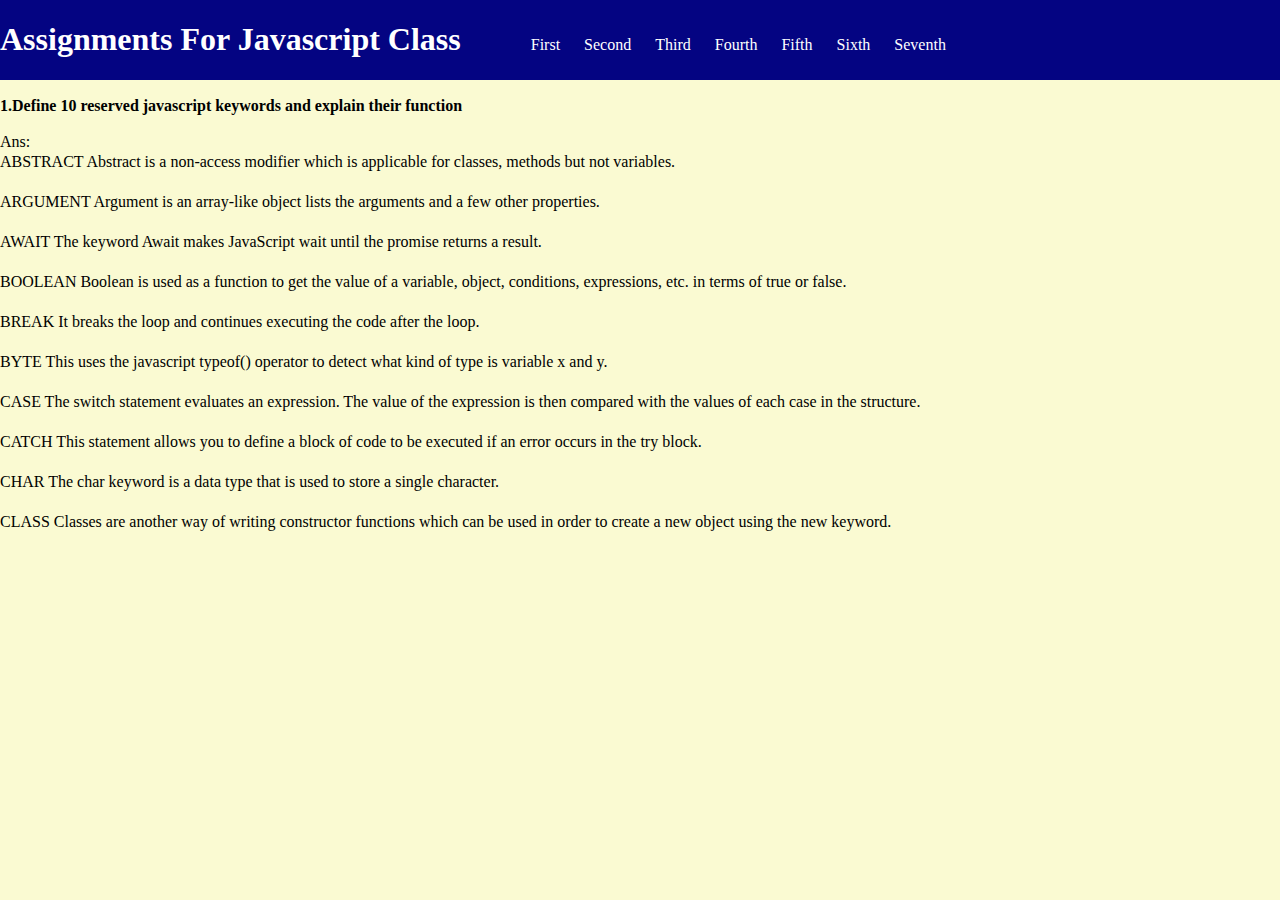
<file: index.html>
<!DOCTYPE html>
<html lang="en">
<head>
    <meta charset="UTF-8">
    <meta http-equiv="X-UA-Compatible" content="IE=edge">
    <meta name="viewport" content="width=device-width, initial-scale=1.0">
    <title>Document</title>
    <link rel="stylesheet" href="ass.css">
    <link rel="stylesheet" href="fontawesome-free-6.4.0-web/css/all.min.css">
</head>
<body>
  <div class="nav">
    <div class="show">
    </div>  
      <h1>Assignments For Javascript Class</h1>
      <div class="rele">  
        <a href="index.html">First </a>
        <a href="second.html">Second</a>
        <a href="third.html">Third </a>
        <a href="fourth.html">Fourth </a>
        <a href="fifth.html">Fifth</a>
        <a href="sixth.html">Sixth </a>
        <a href="seventh.html">Seventh</a>
      </div>  
    <div class="drop">  
      <i class=" fa fa-bars up"></i>  
      <ul>
        <li><a href="index.html">First </a> </li>
        <li><a href="second.html">Second</a></li>
        <li><a href="third.html">Third </a></li>
        <li><a href="fourth.html">Fourth </a></li>
        <li><a href="fifth.html">Fifth</a></li>
        <li><a href="sixth.html">Sixth </a></li>
        <li><a href="seventh.html">Seventh</a></li>
      </ul>
    </div> 
  </div>
    <p> <b> 1.Define 10 reserved javascript keywords and explain their function</b></p>
    <p>Ans: <br>
    ABSTRACT
    Abstract is a non-access modifier which is applicable for classes, methods but not variables. <br> <br>

    ARGUMENT
    Argument is an array-like object lists the arguments and a few other properties. <br> <br>

    AWAIT
    The keyword Await makes JavaScript wait until the promise returns a result. <br> <br>

    BOOLEAN
    Boolean is used as a function to get the value of a variable, object, conditions, expressions, etc. in terms of true or false. <br> <br>

    BREAK
    It breaks the loop and continues executing the code after the loop. <br> <br>

    BYTE
    This uses the javascript typeof() operator to detect what kind of type is variable x and y. <br> <br>

    CASE
    The switch statement evaluates an expression. The value of the expression is then compared with the values of each case in the structure. <br> <br>

    CATCH
    This statement allows you to define a block of code to be executed if an error occurs in the try block. <br> <br>

    CHAR
    The char keyword is a data type that is used to store a single character. <br> <br>

    CLASS
    Classes are another way of writing constructor functions which can be used in order to create a new object using the new keyword.
 </p>
 <script src="good.js"></script>
</body>
</html>
</file>
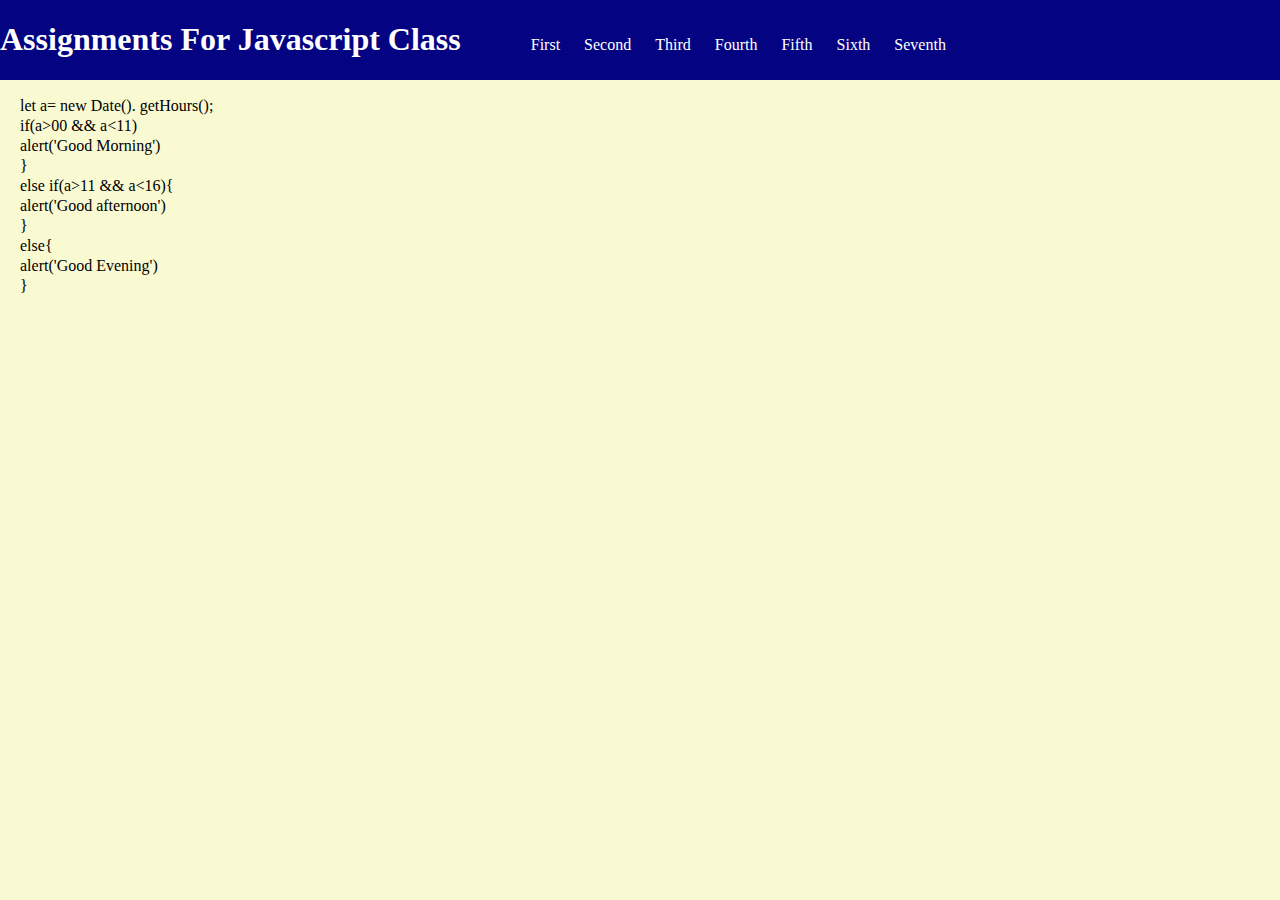
<file: eighth.html>
<!DOCTYPE html>
<html lang="en">
<head>
    <meta charset="UTF-8">
    <meta http-equiv="X-UA-Compatible" content="IE=edge">
    <meta name="viewport" content="width=device-width, initial-scale=1.0">
    <title>Document</title>
    <link rel="stylesheet" href="ass.css">
    <link rel="stylesheet" href="fontawesome-free-6.4.0-web/css/all.min.css">
    <style>
        p{
            margin-left: 20px;
        }
    </style>
</head>
<body>
    <div class="nav">
        <div class="show">
        </div>  
          <h1>Assignments For Javascript Class</h1>
          <div class="rele">  
            <a href="index.html">First </a>
            <a href="second.html">Second</a>
            <a href="third.html">Third </a>
            <a href="fourth.html">Fourth </a>
            <a href="fifth.html">Fifth</a>
            <a href="sixth.html">Sixth </a>
            <a href="seventh.html">Seventh</a>
          </div>  
        <div class="drop">  
          <i class=" fa fa-bars up"></i>  
          <ul>
            <li><a href="index.html">First </a> </li>
            <li><a href="second.html">Second</a></li>
            <li><a href="third.html">Third </a></li>
            <li><a href="fourth.html">Fourth </a></li>
            <li><a href="fifth.html">Fifth</a></li>
            <li><a href="sixth.html">Sixth </a></li>
            <li><a href="seventh.html">Seventh</a></li>
          </ul>
        </div> 
    </div>
    <p>
        let a= new Date(). getHours(); <br>
        if(a>00 && a<11) <br>
        alert('Good Morning') <br>
        } <br>
        else if(a>11 && a<16){ <br>
            alert('Good afternoon') <br>
        } <br>
        else{ <br>
            alert('Good Evening')<br>
        }
    </p>
    <script src="good.js"></script>
</body>
</html>
</file>
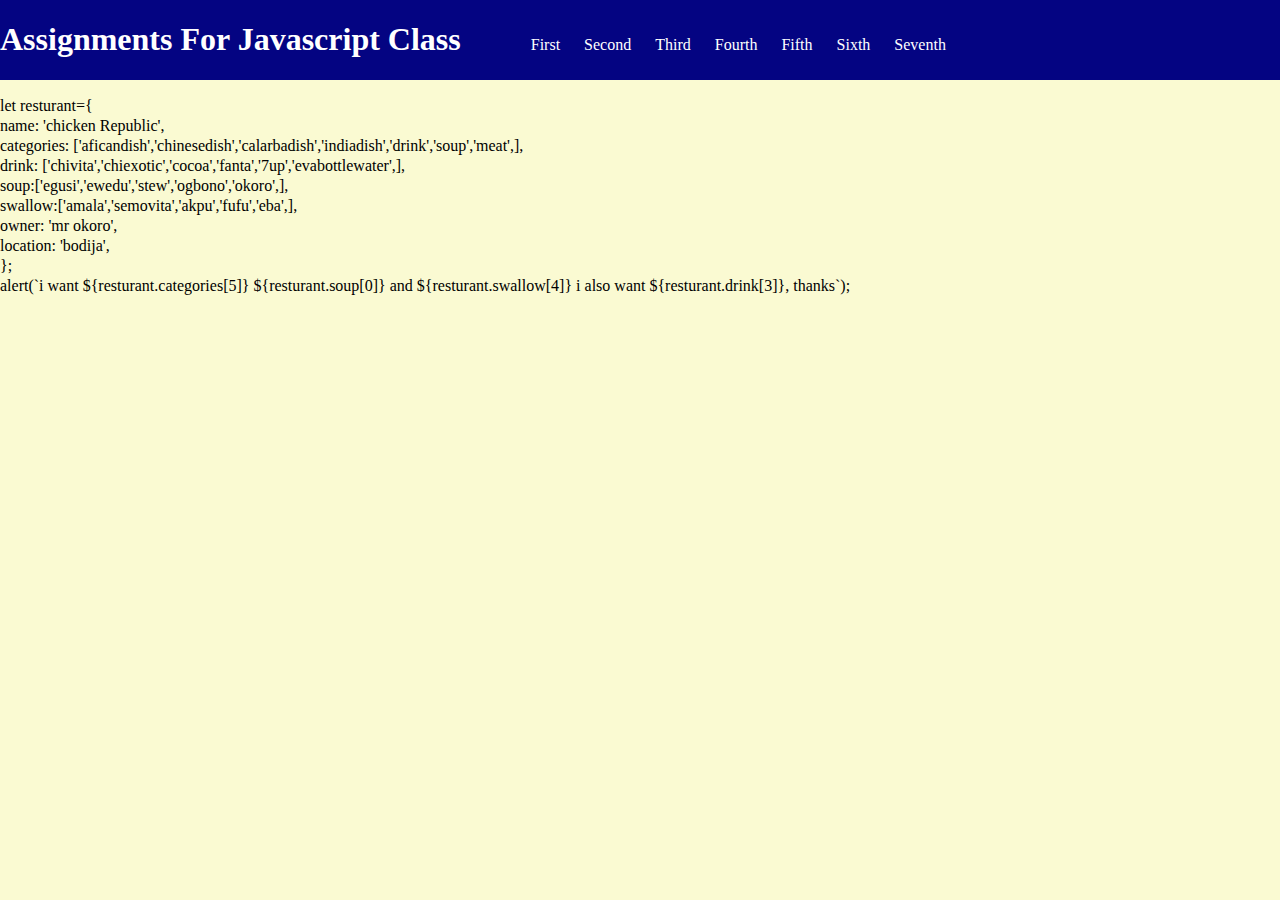
<file: fifth.html>
<!DOCTYPE html>
<html lang="en">
<head>
    <meta charset="UTF-8">
    <meta http-equiv="X-UA-Compatible" content="IE=edge">
    <meta name="viewport" content="width=device-width, initial-scale=1.0">
    <title>Document</title>
    <link rel="stylesheet" href="ass.css">
    <link rel="stylesheet" href="fontawesome-free-6.4.0-web/css/all.min.css">
</head>
<body>
    <div class="nav">
        <div class="show">
        </div>  
          <h1>Assignments For Javascript Class</h1>
          <div class="rele">  
            <a href="index.html">First </a>
            <a href="second.html">Second</a>
            <a href="third.html">Third </a>
            <a href="fourth.html">Fourth </a>
            <a href="fifth.html">Fifth</a>
            <a href="sixth.html">Sixth </a>
            <a href="seventh.html">Seventh</a>
          </div>  
        <div class="drop">  
          <i class=" fa fa-bars up"></i>  
          <ul>
            <li><a href="index.html">First </a> </li>
            <li><a href="second.html">Second</a></li>
            <li><a href="third.html">Third </a></li>
            <li><a href="fourth.html">Fourth </a></li>
            <li><a href="fifth.html">Fifth</a></li>
            <li><a href="sixth.html">Sixth </a></li>
            <li><a href="seventh.html">Seventh</a></li>
          </ul>
        </div> 
    </div>    
    <p>
        let resturant={ <br>
            name: 'chicken Republic', <br>
            categories: ['aficandish','chinesedish','calarbadish','indiadish','drink','soup','meat',], <br>
            drink: ['chivita','chiexotic','cocoa','fanta','7up','evabottlewater',], <br>
            soup:['egusi','ewedu','stew','ogbono','okoro',], <br>
            swallow:['amala','semovita','akpu','fufu','eba',],  <br>
            owner: 'mr okoro', <br>
            location: 'bodija', <br>
        }; <br>
        alert(`i want ${resturant.categories[5]} ${resturant.soup[0]} and ${resturant.swallow[4]} i also want ${resturant.drink[3]}, thanks`); <br> <br>
    </p>
    <script src="ss.js"></script>
</body>
</file>
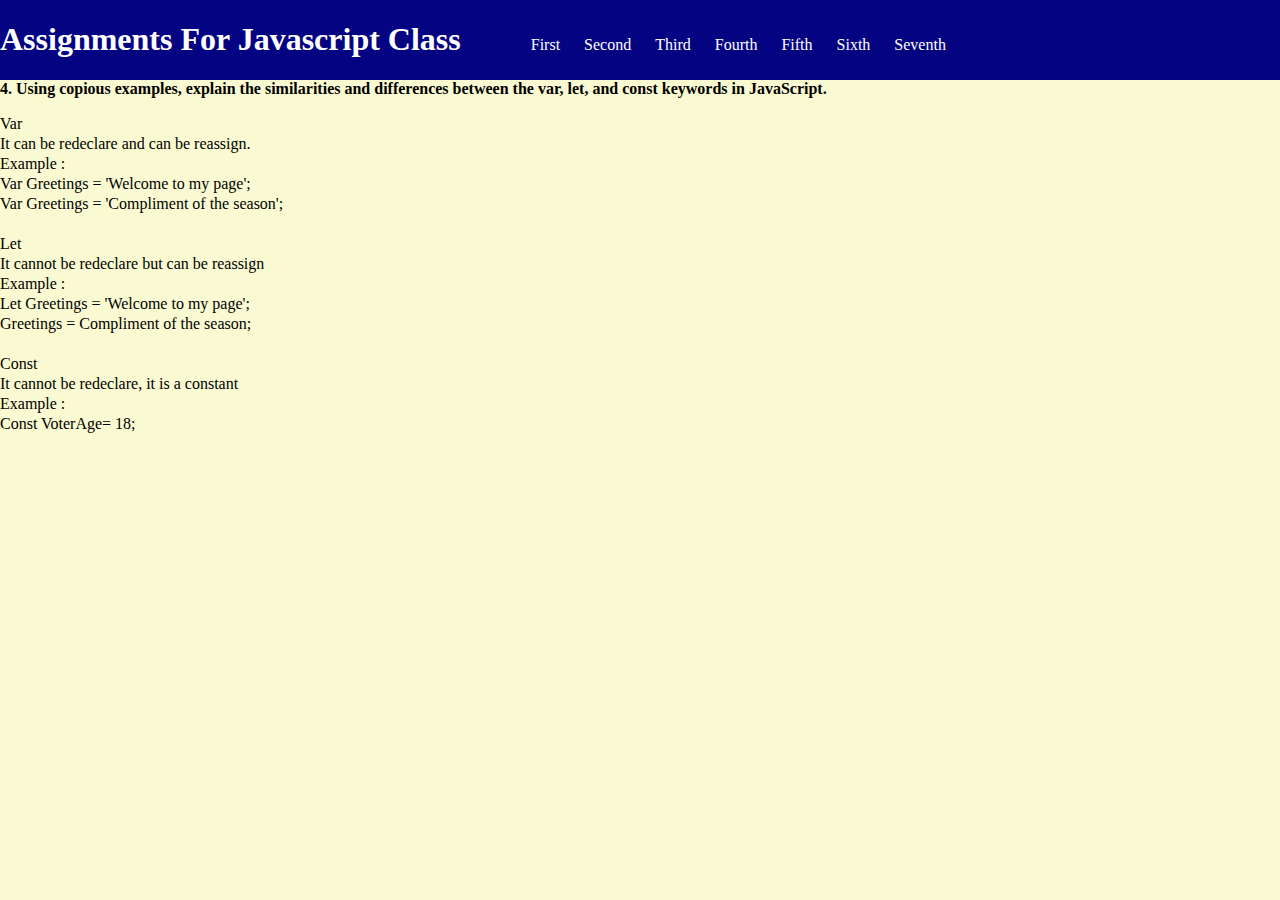
<file: fourth.html>
<!DOCTYPE html>
<html lang="en">
<head>
    <meta charset="UTF-8">
    <meta http-equiv="X-UA-Compatible" content="IE=edge">
    <meta name="viewport" content="width=device-width, initial-scale=1.0">
    <title>Document</title>
    <link rel="stylesheet" href="ass.css">
    <link rel="stylesheet" href="fontawesome-free-6.4.0-web/css/all.min.css">
</head>
<body>
    <div class="nav">
        <div class="show">
        </div>  
          <h1>Assignments For Javascript Class</h1>
          <div class="rele">  
            <a href="index.html">First </a>
            <a href="second.html">Second</a>
            <a href="third.html">Third </a>
            <a href="fourth.html">Fourth </a>
            <a href="fifth.html">Fifth</a>
            <a href="sixth.html">Sixth </a>
            <a href="seventh.html">Seventh</a>
          </div>  
        <div class="drop">  
          <i class=" fa fa-bars up"></i>  
          <ul>
            <li><a href="index.html">First </a> </li>
            <li><a href="second.html">Second</a></li>
            <li><a href="third.html">Third </a></li>
            <li><a href="fourth.html">Fourth </a></li>
            <li><a href="fifth.html">Fifth</a></li>
            <li><a href="sixth.html">Sixth </a></li>
            <li><a href="seventh.html">Seventh</a></li>
          </ul>
        </div> 
    </div>    
    <b>4. Using copious examples, explain the similarities and differences 
        between the var, let, and const keywords in JavaScript.
    </b>
    <p>Var <br>
        It can be redeclare and can be reassign. <br>
        Example : <br>
        Var Greetings = 'Welcome to my page';<br>
        Var Greetings = 'Compliment of the season'; <br><br>
        Let <br>
        It cannot be redeclare but can be reassign <br>
        Example : <br>
        Let Greetings = 'Welcome to my page';<br>
        Greetings = Compliment of the season; <br> <br>
        Const <br>
        It cannot be redeclare, it is a constant <br>
        Example : <br>
        Const VoterAge= 18;</p>
</body>
</html>
</file>
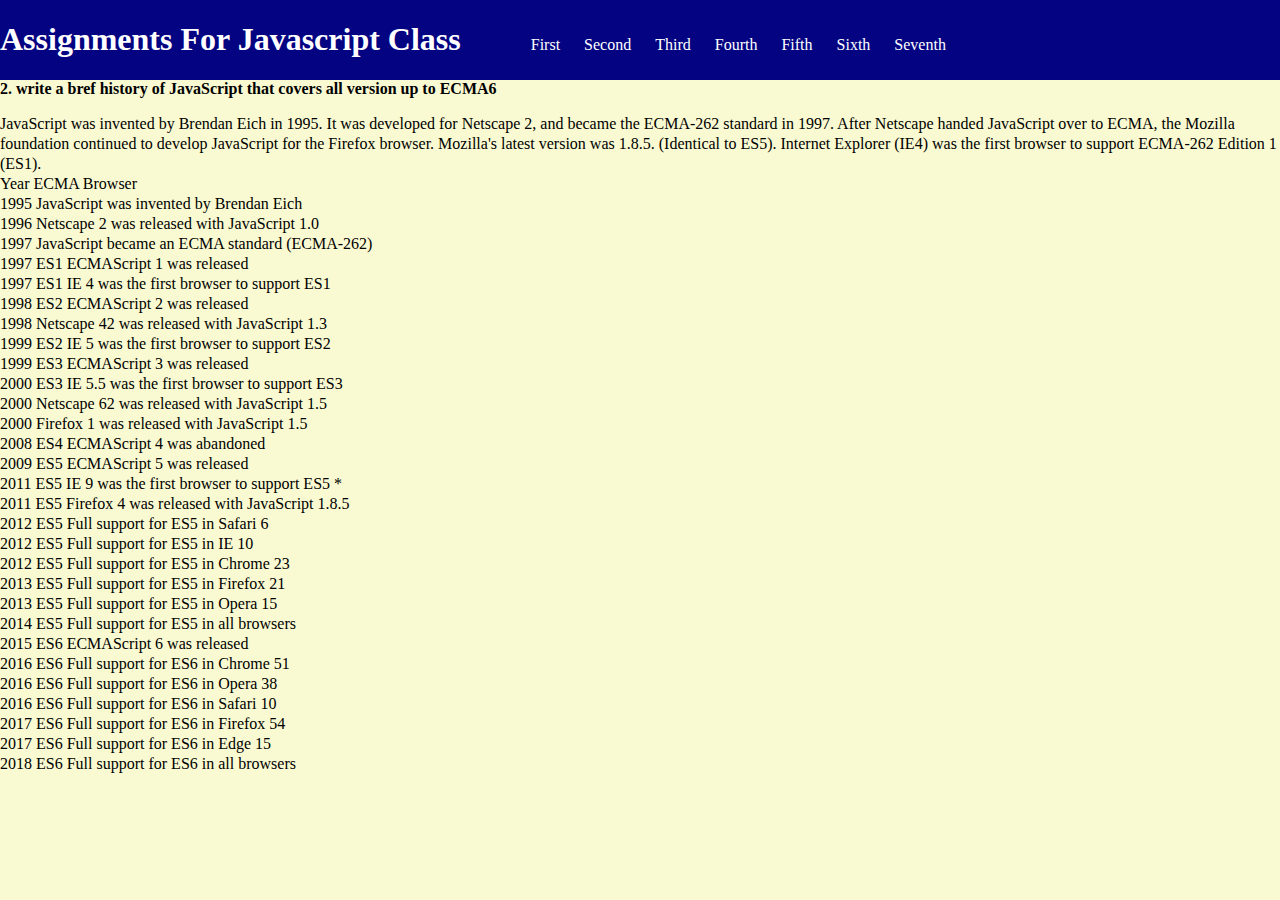
<file: second.html>
<!DOCTYPE html>
<html lang="en">
<head>
    <meta charset="UTF-8">
    <meta http-equiv="X-UA-Compatible" content="IE=edge">
    <meta name="viewport" content="width=device-width, initial-scale=1.0">
    <title>Document</title>
    <link rel="stylesheet" href="ass.css">
    <link rel="stylesheet" href="fontawesome-free-6.4.0-web/css/all.min.css">
</head>
<body>
    <div class="nav">
        <div class="show">
        </div>  
          <h1>Assignments For Javascript Class</h1>
          <div class="rele">  
            <a href="index.html">First </a>
            <a href="second.html">Second</a>
            <a href="third.html">Third </a>
            <a href="fourth.html">Fourth </a>
            <a href="fifth.html">Fifth</a>
            <a href="sixth.html">Sixth </a>
            <a href="seventh.html">Seventh</a>
          </div>  
        <div class="drop">  
          <i class=" fa fa-bars up"></i>  
          <ul>
            <li><a href="index.html">First </a> </li>
            <li><a href="second.html">Second</a></li>
            <li><a href="third.html">Third </a></li>
            <li><a href="fourth.html">Fourth </a></li>
            <li><a href="fifth.html">Fifth</a></li>
            <li><a href="sixth.html">Sixth </a></li>
            <li><a href="seventh.html">Seventh</a></li>
          </ul>
        </div> 
    </div>
    <b>2. write a bref history of JavaScript that covers all version up to ECMA6</b>
    <p>JavaScript was invented by Brendan Eich in 1995.

        It was developed for Netscape 2, and became the ECMA-262 standard in 1997.
        
        After Netscape handed JavaScript over to ECMA, the Mozilla foundation continued to develop 
        JavaScript for the Firefox browser. Mozilla's latest version was 1.8.5. (Identical to ES5).
        Internet Explorer (IE4) was the first browser to support ECMA-262 Edition 1 (ES1). <br>
        Year	ECMA	Browser <br>
        1995	 	JavaScript was invented by Brendan Eich <br>
        1996	 	Netscape 2 was released with JavaScript 1.0 <br>
        1997	 	JavaScript became an ECMA standard (ECMA-262) <br>
        1997	ES1	ECMAScript 1 was released <br>
        1997	ES1	IE 4 was the first browser to support ES1<br>
        1998	ES2	ECMAScript 2 was released<br>
        1998	 	Netscape 42 was released with JavaScript 1.3<br>
        1999	ES2	IE 5 was the first browser to support ES2 <br>
        1999	ES3	ECMAScript 3 was released <br>
        2000	ES3	IE 5.5 was the first browser to support ES3 <br>
        2000	 	Netscape 62 was released with JavaScript 1.5 <br>
        2000	 	Firefox 1 was released with JavaScript 1.5 <br>
        2008	ES4	ECMAScript 4 was abandoned <br>
        2009	ES5	ECMAScript 5 was released <br>
        2011	ES5	IE 9 was the first browser to support ES5 * <br>
        2011	ES5	Firefox 4 was released with JavaScript 1.8.5<br>
        2012	ES5	Full support for ES5 in Safari 6<br>
        2012	ES5	Full support for ES5 in IE 10<br>
        2012	ES5	Full support for ES5 in Chrome 23<br>
        2013	ES5	Full support for ES5 in Firefox 21<br>
        2013	ES5	Full support for ES5 in Opera 15<br>
        2014	ES5	Full support for ES5 in all browsers<br>
        2015	ES6	ECMAScript 6 was released<br>
        2016	ES6	Full support for ES6 in Chrome 51<br>
        2016	ES6	Full support for ES6 in Opera 38<br>
        2016	ES6	Full support for ES6 in Safari 10<br>
        2017	ES6	Full support for ES6 in Firefox 54<br>
        2017	ES6	Full support for ES6 in Edge 15<br>
        2018	ES6	Full support for ES6 in all browsers<br> 
    </p>
</body>
</html>
</file>
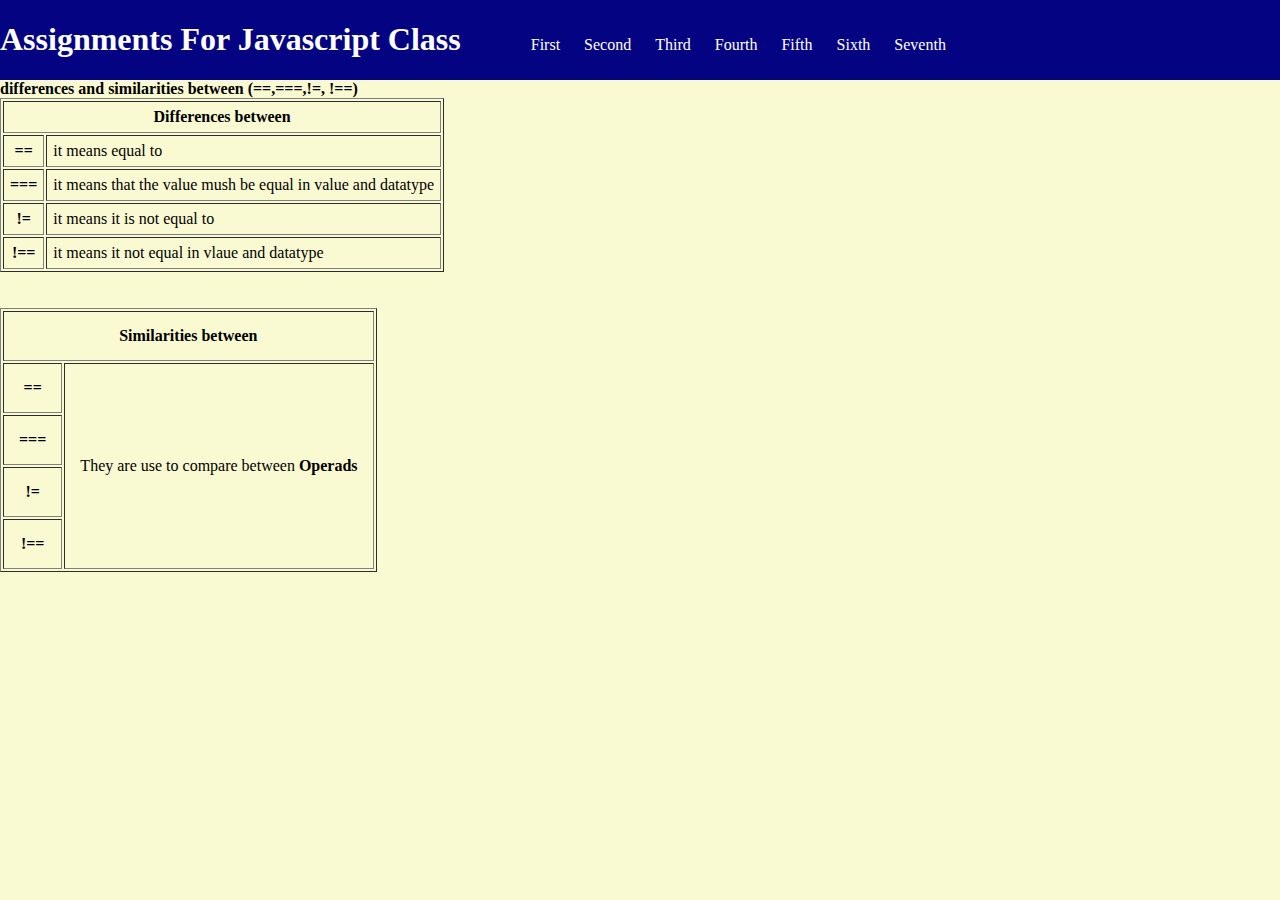
<file: seventh.html>
<!DOCTYPE html>
<html lang="en">
<head>
    <meta charset="UTF-8">
    <meta http-equiv="X-UA-Compatible" content="IE=edge">
    <meta name="viewport" content="width=device-width, initial-scale=1.0">
    <title>Document</title>
    <link rel="stylesheet" href="ass.css">
    <link rel="stylesheet" href="fontawesome-free-6.4.0-web/css/all.min.css">
</head>
<body>
    <div class="nav">
        <div class="show">
        </div>  
          <h1>Assignments For Javascript Class</h1>
          <div class="rele">  
            <a href="index.html">First </a>
            <a href="second.html">Second</a>
            <a href="third.html">Third </a>
            <a href="fourth.html">Fourth </a>
            <a href="fifth.html">Fifth</a>
            <a href="sixth.html">Sixth </a>
            <a href="seventh.html">Seventh</a>
          </div>  
        <div class="drop">  
          <i class=" fa fa-bars up"></i>  
          <ul>
            <li><a href="index.html">First </a> </li>
            <li><a href="second.html">Second</a></li>
            <li><a href="third.html">Third </a></li>
            <li><a href="fourth.html">Fourth </a></li>
            <li><a href="fifth.html">Fifth</a></li>
            <li><a href="sixth.html">Sixth </a></li>
            <li><a href="seventh.html">Seventh</a></li>
          </ul>
        </div> 
    </div>   
    <b>differences and similarities between (==,===,!=, !==) </b>
    <table border="1" cellpadding="6">
        <tr>
            <th colspan="2">Differences between </th>
            <!-- <td>dff</td> -->
        </tr>
        <tr>
            <th>==</th>
            <td>it means equal to</td>
        </tr>
        <tr>
            <th>===</th>
            <td>it means that the value mush be equal in value and datatype</td>
        </tr>
        <tr>
            <th>!=</th>
            <td>it means it is not equal to</td>
        </tr>
        <tr>
            <th>!==</th>
            <td>it means it not equal in vlaue and datatype</td>
        </tr>
    </table><br><br>
    <table border="1" cellpadding="15">
        <tr>
            <th colspan="2">Similarities between</th>
        </tr>
        <tr>
            <th>==</th>
            <td rowspan="4">They are use to compare between <b>Operads</b></td>
        </tr>
        <tr>
            <th>===</th>
            <!-- <td>it is use to compare between <b>Operads</b></td> -->
        </tr>
        <tr>
            <th>!=</th>
            <!-- <td>it is use to compare between <b>Operads</b></td> -->
        </tr>
        <tr>
            <th>!==</th>
            <!-- <td>it is use to compare between <b>Operads</b></td> -->
        </tr>
    </table>
</body>
</html>
</file>
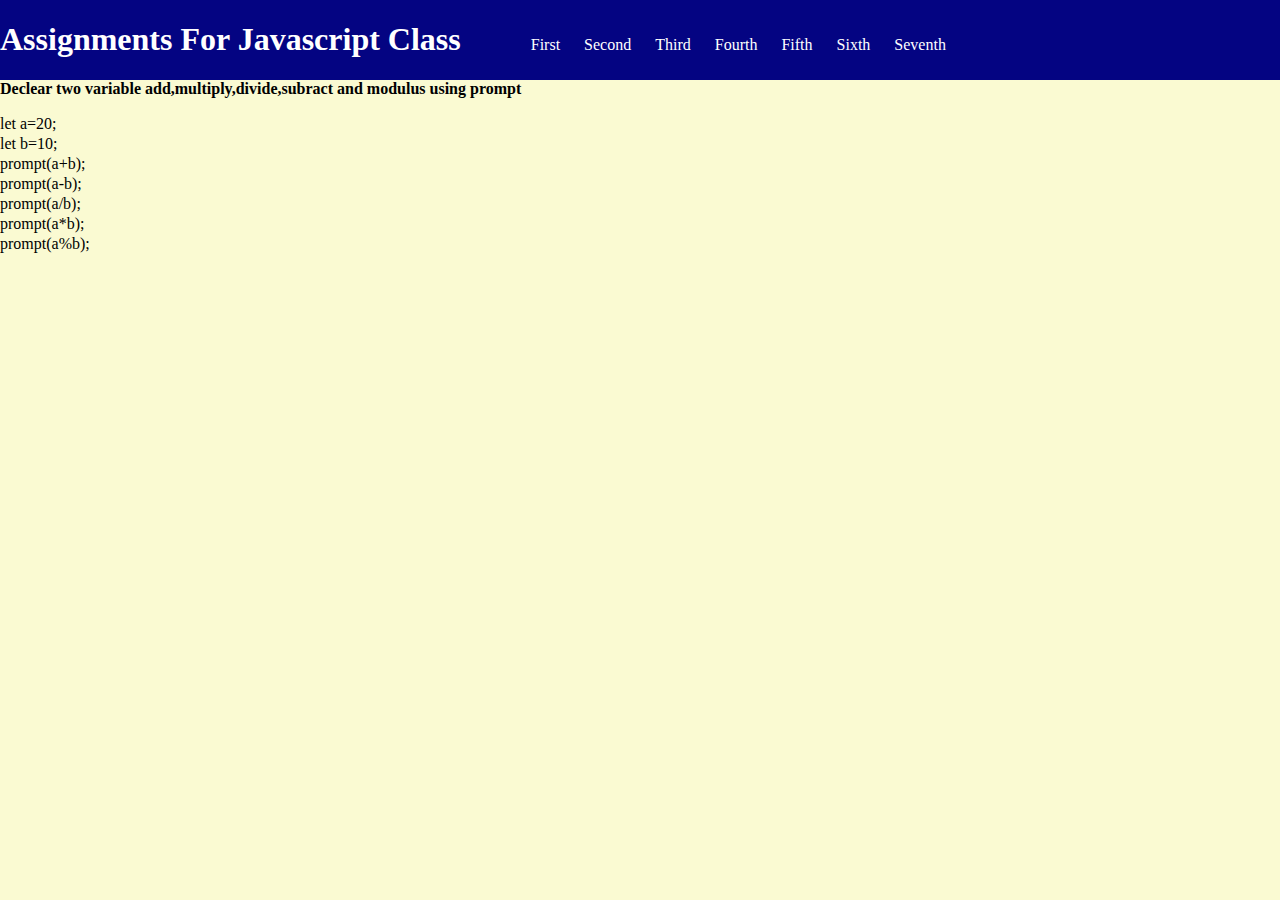
<file: sixth.html>
<!DOCTYPE html>
<html lang="en">
<head>
    <meta charset="UTF-8">
    <meta http-equiv="X-UA-Compatible" content="IE=edge">
    <meta name="viewport" content="width=device-width, initial-scale=1.0">
    <title>Document</title>
    <link rel="stylesheet" href="ass.css">
    <link rel="stylesheet" href="fontawesome-free-6.4.0-web/css/all.min.css">
</head>
<body>
    <div class="nav">
        <div class="show">
        </div>  
          <h1>Assignments For Javascript Class</h1>
          <div class="rele">  
            <a href="index.html">First </a>
            <a href="second.html">Second</a>
            <a href="third.html">Third </a>
            <a href="fourth.html">Fourth </a>
            <a href="fifth.html">Fifth</a>
            <a href="sixth.html">Sixth </a>
            <a href="seventh.html">Seventh</a>
          </div>  
        <div class="drop">  
          <i class=" fa fa-bars up"></i>  
          <ul>
            <li><a href="index.html">First </a> </li>
            <li><a href="second.html">Second</a></li>
            <li><a href="third.html">Third </a></li>
            <li><a href="fourth.html">Fourth </a></li>
            <li><a href="fifth.html">Fifth</a></li>
            <li><a href="sixth.html">Sixth </a></li>
            <li><a href="seventh.html">Seventh</a></li>
          </ul>
        </div>
    </div>     
    <b>Declear two variable add,multiply,divide,subract and modulus using prompt</b>
    <p>let a=20; <br>
        let b=10; <br>
        prompt(a+b); <br>
        prompt(a-b); <br>
        prompt(a/b); <br>
        prompt(a*b);<br>
        prompt(a%b);</p> <br>
    <script src="operator.js"></script>
</body>
</html>
</file>
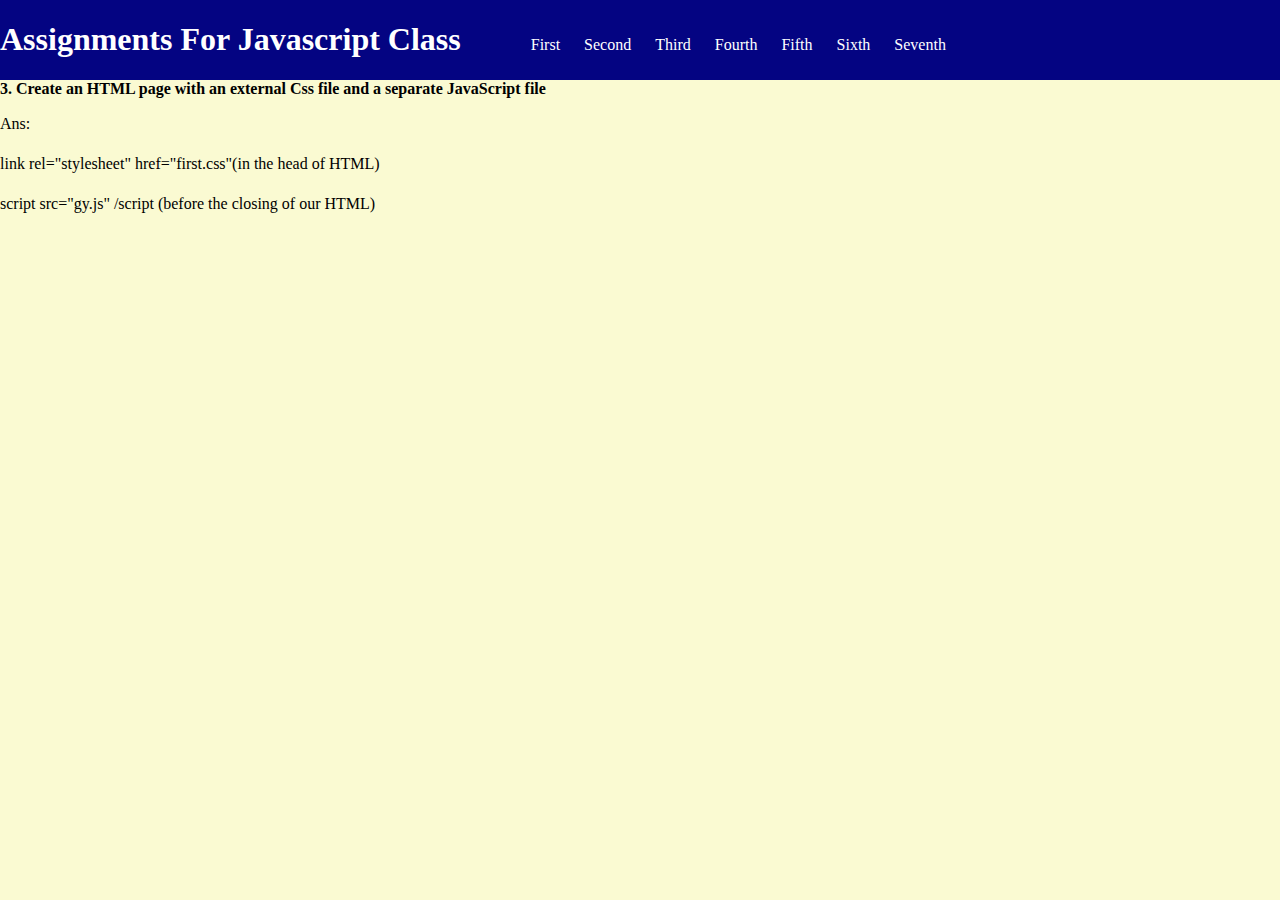
<file: third.html>
<!DOCTYPE html>
<html lang="en">
<head>
    <meta charset="UTF-8">
    <meta http-equiv="X-UA-Compatible" content="IE=edge">
    <meta name="viewport" content="width=device-width, initial-scale=1.0">
    <title>Document</title>
    <link rel="stylesheet" href="ass.css">
    <link rel="stylesheet" href="fontawesome-free-6.4.0-web/css/all.min.css">
</head>
<body>
    <div class="nav">
        <div class="show">
        </div>  
          <h1>Assignments For Javascript Class</h1>
          <div class="rele">  
            <a href="index.html">First </a>
            <a href="second.html">Second</a>
            <a href="third.html">Third </a>
            <a href="fourth.html">Fourth </a>
            <a href="fifth.html">Fifth</a>
            <a href="sixth.html">Sixth </a>
            <a href="seventh.html">Seventh</a>
          </div>  
        <div class="drop">  
          <i class=" fa fa-bars up"></i>  
          <ul>
            <li><a href="index.html">First </a> </li>
            <li><a href="second.html">Second</a></li>
            <li><a href="third.html">Third </a></li>
            <li><a href="fourth.html">Fourth </a></li>
            <li><a href="fifth.html">Fifth</a></li>
            <li><a href="sixth.html">Sixth </a></li>
            <li><a href="seventh.html">Seventh</a></li>
          </ul>
        </div> 
    </div>    
    <b>3. Create an HTML page with an external Css file and a separate JavaScript file</b>
    <p> Ans: <br><br> 
        link rel="stylesheet" href="first.css"(in the head of HTML)  <br><br>
        script src="gy.js" /script (before the closing of our HTML)
    </p>
</body>
</html>
</file>
<file: ass.css>
body{
    margin: 0px;
    padding: 0px;
    background: lightgoldenrodyellow;
}
.nav{
    background: rgb(4, 4, 130);
    color: white;
    display: flex;
    flex-direction: row;
    justify-content: flex-start;
    align-items: baseline;
}
.rele{
    margin-left: 50px;
}
a{
    color: white;
    text-decoration: none;
    margin-left: 20px;
}
a:hover{
    color: green;
}
p{
    line-height: 20px;
}
i{
    font-size: 20px;
    display: none;
}
li{
    list-style-type: none;
}
ul{
    display: none;
}
.drop:hover ul{
    display: inline-block;
    line-height: 20px;
}
@media screen and (max-width:768px) {
    .rele{
        display: none;
    }
    p{
        margin-left: 10px;
    } 
    .drop:hover ul{
        display: block;
    }
    li{
        margin-right: 50px;
    }
    .drop:hover ul{
        display: block;
    }
}
@media screen and (min-width:768px) {
    i{
        display: none;
    }
    .drop{
        display: none;
    }
}
</file>
